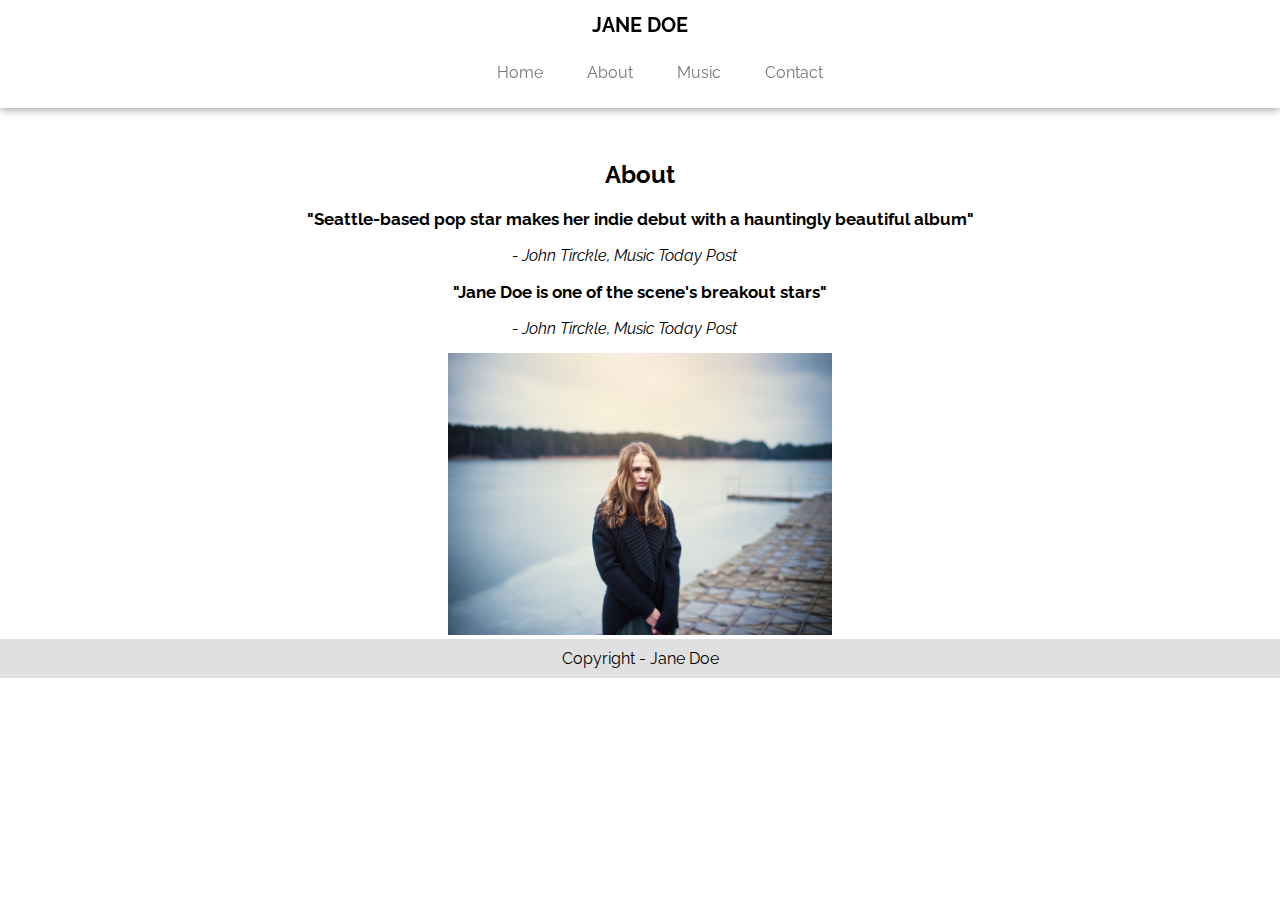
<file: aula01/about.html>
<!DOCTYPE html>
<html lang="pt_br">
<head>
    <meta charset="UTF-8">
    <title>About</title>
    <link rel="stylesheet" href="css/about.css">
    

</head>
<body>
    <header>
        <h1>Jane Doe</h1>
    <nav>
    <ul>
        <li><a href = "index.html">Home</a> </li>
        <li><a href="/about.html">About</a> </li>
        <li><a href="/music.html">Music</a> </li>
        <li><a href="/contact.html">Contact</a> </li>
    </ul>
    </nav>
</header>

<h2>About</h2>
<p>"Seattle-based pop star makes her indie debut with a hauntingly beautiful album"</p>
<cite>- John Tirckle, Music Today Post</cite>
<p>"Jane Doe is one of the scene's breakout stars"</p>
<cite>- John Tirckle, Music Today Post</cite>
</br>

<img src="img/jane2.jpg" alt="foto da cantora Jane Doe">

<footer>Copyright - Jane Doe </footer>
</body>
</html>
</file>
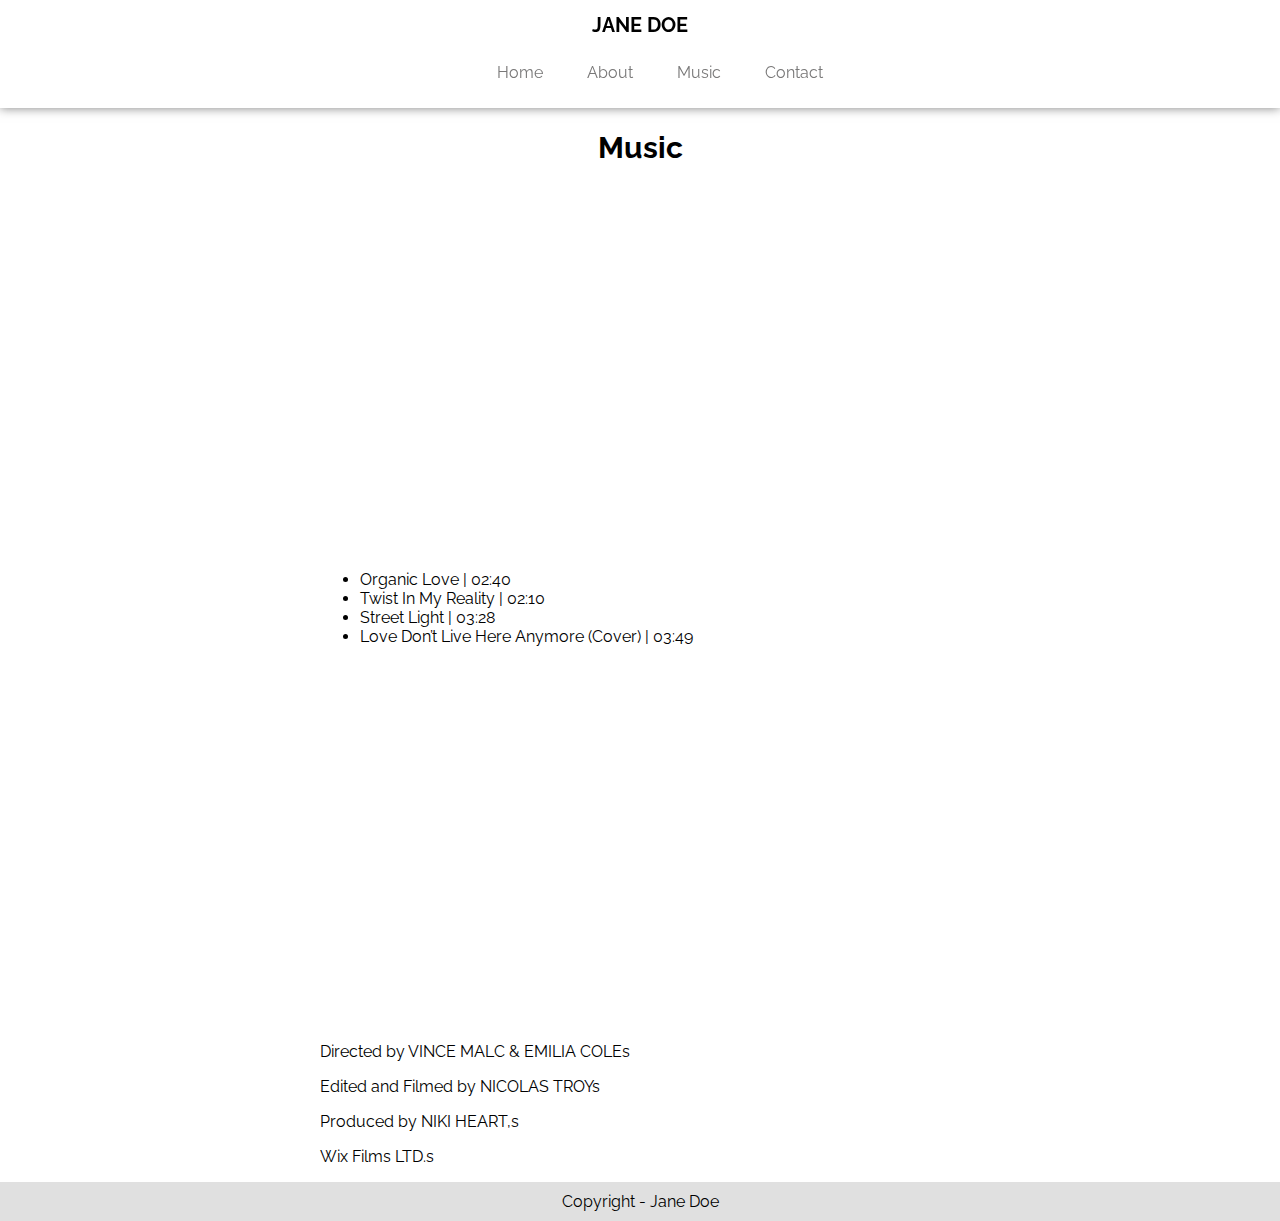
<file: aula01/music.html>
<!DOCTYPE html>
<html lang="pt_br">
<head>
    <meta charset="UTF-8">
    <title>Music</title>
    <link rel="stylesheet" href="css/music.css">
    

</head>
<body>
    <header>
        <h1>Jane Doe</h1>
    <nav>
    <ul>
        <li><a href = "index.html">Home</a> </li>
        <li><a href="/about.html">About</a> </li>
        <li><a href="/music.html">Music</a> </li>
        <li><a href="/contact.html">Contact</a> </li>
    </ul>
    </nav>
</header>

<h2>Music</h2>
<section>
    <iframe src="https://player.vimeo.com/video/135166028" width="640" height="360" frameborder="0" allow="autoplay; fullscreen" allowfullscreen></iframe>
    <ul>
        <li>Organic Love | 02:40</li>
        <li>Twist In My Reality | 02:10</li>
        <li>Street Light | 03:28</li>
        <li>Love Don’t Live Here Anymore (Cover) | 03:49</li>
    </ul>
</section>
<section>
    <iframe src="https://player.vimeo.com/video/134861419" width="640" height="360" frameborder="0" allow="autoplay; fullscreen" allowfullscreen></iframe>
    <p>Directed by VINCE MALC & EMILIA COLEs</p>
    <p>Edited and Filmed by NICOLAS TROYs</p>
    <p>Produced by NIKI HEART,s</p>
    <p>Wix Films LTD.s</p>
</section>

<footer>Copyright - Jane Doe </footer>

</body>
</html>
</file>
<file: aula01/css/about.css>
@import url('https://fonts.googleapis.com/css2?family=Raleway:wght@400;700&display=swap');

* {
    font-family: 'Raleway', sans-serif;
}

body {
    margin: 0;
    padding: 0;
}

header {
    text-align: center;
    box-shadow: 0px 0px 10px rgba(0, 0, 0, 0.5);
    top: 0;
    left: 0;
    width: 100%;
    position: fixed;
    background: #FFF;
}

nav ul {
    list-style: none;
    color: #797878;
}
nav ul li {
    display: inline-block;
    padding: 10px 20px 10px 20px;
    transition: 400ms;

}

nav ul li:hover {
    color: #f8485e;
    font-weight: bold;
}

nav ul li a {
    text-decoration: none;
    color: inherit;
}

header h1 {
    text-transform: uppercase;
    font-size: 20px;
}

h2 {
    margin-top: 160px;
    text-align: center;
}
p {
    text-align: center;
    font-weight: bold;
    font-size: 17px;
}
cite {
    margin-left: 40%;
}
img {
    width: 30%;
    margin-left: 35%;
    margin-top: 15px;
}

footer {
    box-sizing: border-box;
    text-align: center;
    background-color: #e0e0e0;
    height: 100%;
    width: 100%;
    padding: 10px;
}
</file>
<file: aula01/css/music.css>
@import url('https://fonts.googleapis.com/css2?family=Raleway:wght@400;700&display=swap');

* {
    font-family: 'Raleway', sans-serif;
}

body {
    margin: 0;
    padding: 0;
}

header {
    text-align: center;
    box-shadow: 0px 0px 10px rgba(0, 0, 0, 0.5);
    top: 0;
    left: 0;
    width: 100%;
    position: fixed;
    background: #FFF;
}

nav ul {
    list-style: none;
    color: #797878;
}
nav ul li {
    display: inline-block;
    padding: 10px 20px 10px 20px;
    transition: 400ms;

}

nav ul li:hover {
    color: #f8485e;
    font-weight: bold;
}

nav ul li a {
    text-decoration: none;
    color: inherit;
}

header h1 {
    text-transform: uppercase;
    font-size: 20px;
}

h2 {
    margin-top: 130px;
    text-align: center;
    font-size: 30px;
}

section {
    margin-left: 25%;
}

footer {
    box-sizing: border-box;
    text-align: center;
    background-color: #e0e0e0;
    height: 100%;
    width: 100%;
    padding: 10px;   
}
.music {

}
</file>
